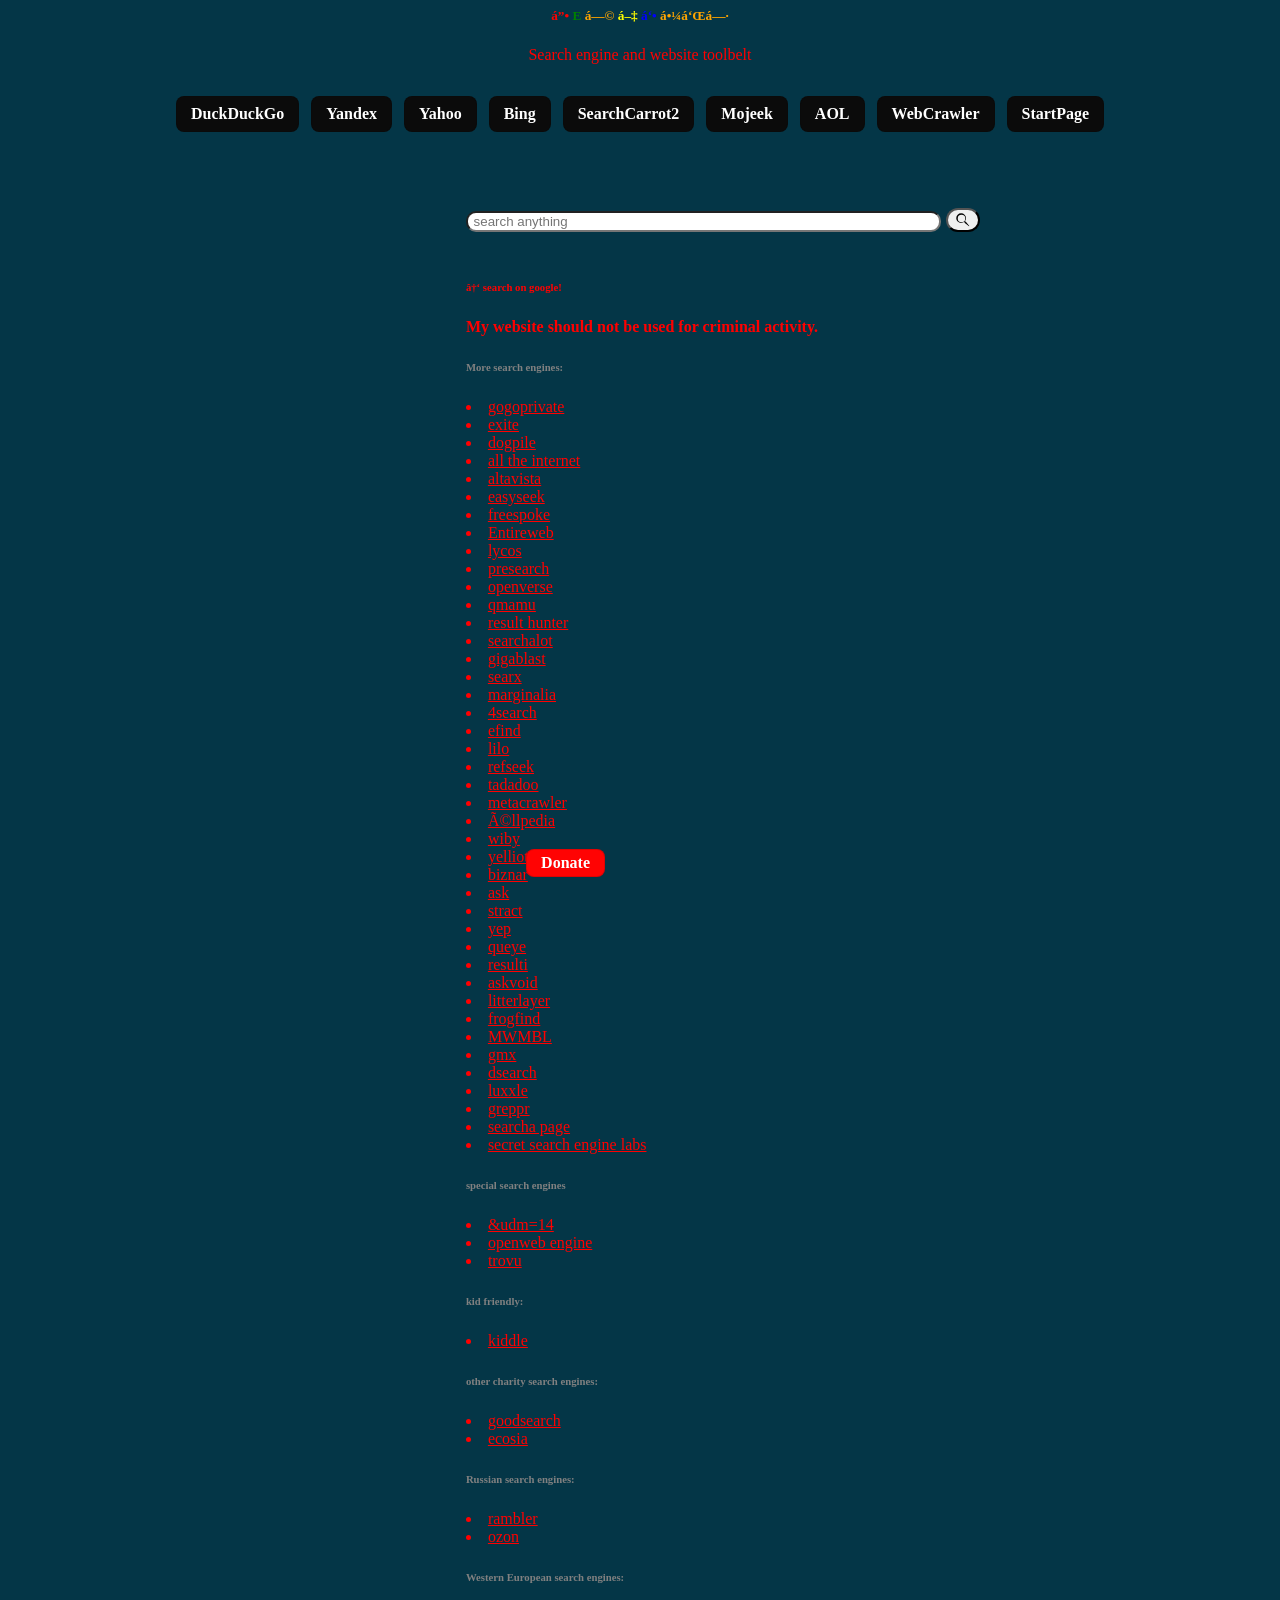
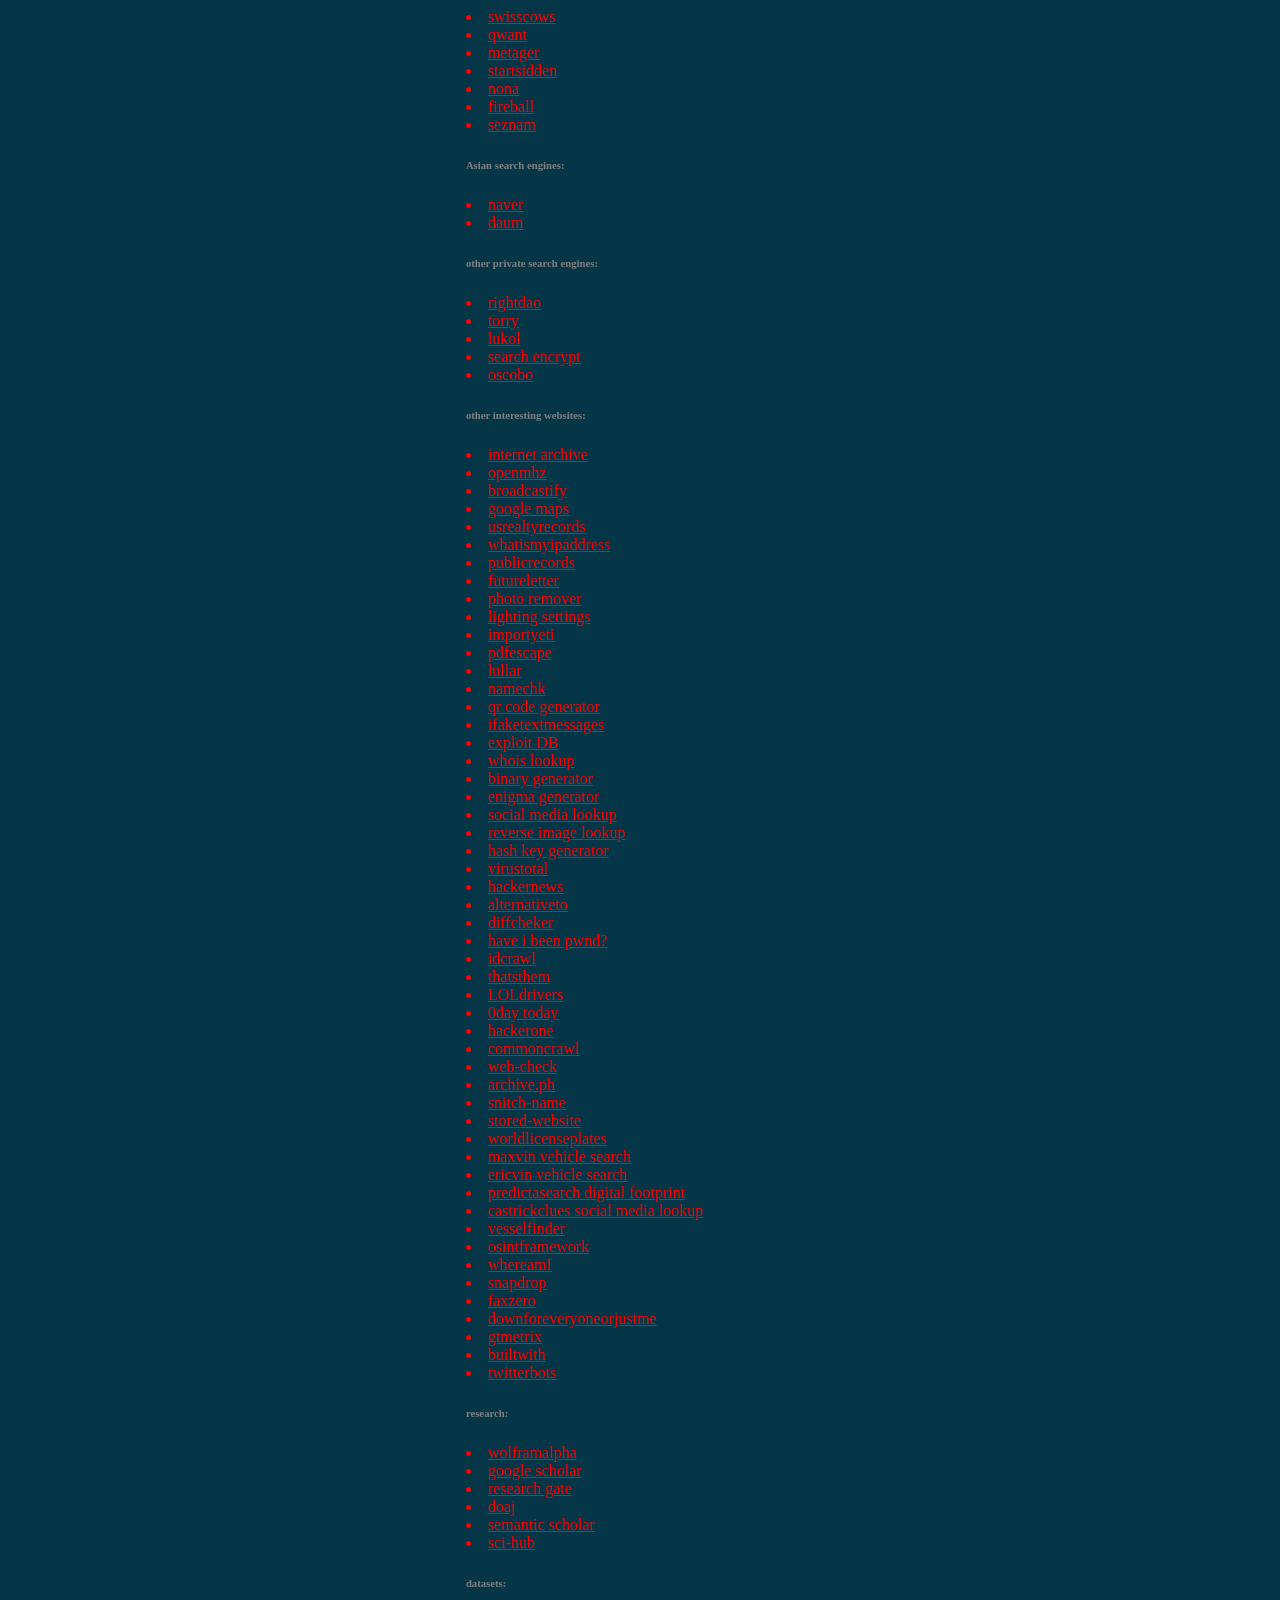
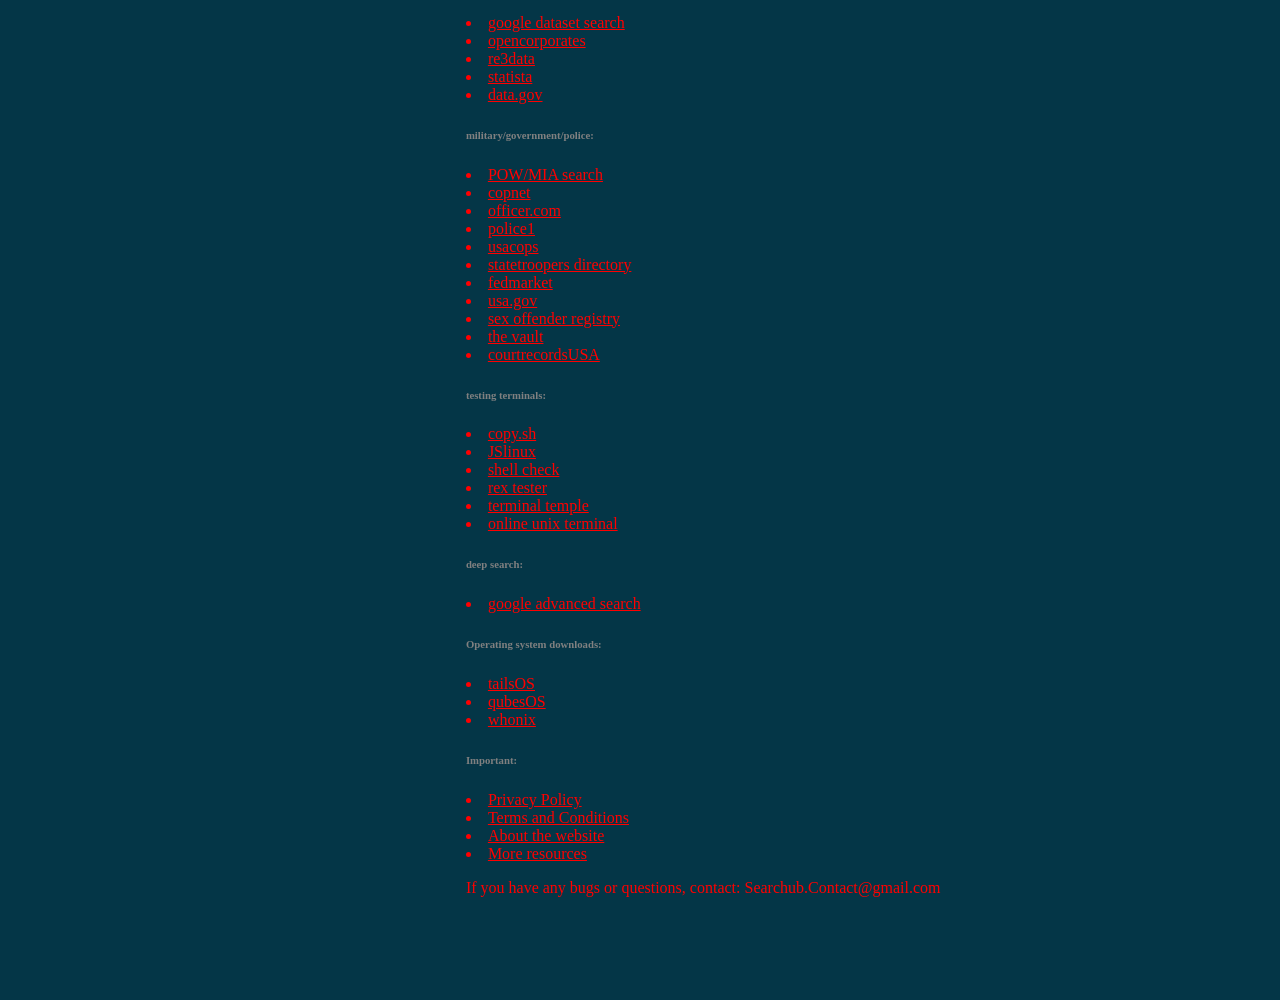
<file: index.html>
<html lang="en">
<head>
<title>Searchub</title>
<link rel="icon" href="images/favicon.ico" type="images/x-icon">
<meta name="keywords" content="Search, Hub, hub, search, search engine, tor, TOR, tor project, tools, toolbelt, tool, code, linux, computer, coding, network, calculator, Calculator, Suggestion, Easy, easy, code, program">
</head>
<body>
<h5 style="text-align: center;">
  <span class="red">ᔕ</span>
  <span class="green">E</span>
  <span class="orange">ᗩ</span>
  <span class="yellow">ᖇ</span>
  <span class="blue">ᑕ</span>
  <span class="orange">ᕼᑌᗷ</span>
  </h5>
</h5>
<p class="introtext" style="text-align: center;">Search engine and website toolbelt</p>

</head>

<div class="search-links">
  <a href="https://duckduckgo.com/?kp=1" class="link-btn">DuckDuckGo</a>
  <a href="https://yandex.com" class="link-btn">Yandex</a>
  <a href="https://www.yahoo.com" class="link-btn">Yahoo</a>
  <a href="https://www.bing.com" class="link-btn">Bing</a>
  <a href="https://search.carrot2.org/#/search/web" class="link-btn">SearchCarrot2</a>
  <a href="https://www.mojeek.com" class="link-btn">Mojeek</a>
  <a href="https://search.aol.com" class="link-btn">AOL</a>
  <a href="https://www.webcrawler.com" class="link-btn">WebCrawler</a>
  <a href="https://www.startpage.com/en/" class="link-btn">StartPage</a>
</div>

  <meta charset="UTF-8">
  <meta http-equiv="X-UA-Compatible" content="IE=Edge">
  <meta name="viewport" content="width=device-width, initial-scale=1">
  
  
  <div class="container">
    
    <form action="https://google.com/search" method="get">
      <input type="text" class="search-bar" placeholder=" search anything" name="q"> 
      <button type="submit" class="search-btn" aria-label="Search">
  <svg viewBox="0 0 24 24" width="18" height="18" aria-hidden="true" focusable="false">
    <path fill="currentColor" d="M15.5 14h-.79l-.28-.27A6.471 6.471 0 0016 9.5 6.5 6.5 0 109.5 16c1.61 0 3.09-.59 4.23-1.57l.27.28v.79L20 20.49 20.49 20 15.5 14zM10 15a5 5 0 110-10 5 5 0 010 10z"/>
  </svg>
</button>
      <h6 style="color: red">↑ search on google!</h6>
      <strong style="color: red">My website should not be used for criminal activity.</strong>

<!-- Additional links -->
<h6 style="color: grey">More search engines:</h6>
<a href="https://gogoprivate.com" class="weblinks">
  <li>gogoprivate</li>
  </a>
  
  <a href="https://www.excite.com" class="weblinks">
  <li>exite</li>
</a>

<a href="https://www.dogpile.com/texis/search" class="weblinks">
  <li>dogpile</li>
</a>

<a href="https://www.alltheinternet.com" class="weblinks">
  <li>all the internet</li>
</a>

<a href="https://www.altavista.com" class="weblinks">
  <li>altavista</li>
</a>

<a href="https://www.easyseek.com" class="weblinks">
  <li>easyseek</li>
</a>

<a href="https://freespoke.com/about?mtm_campaign=Googcur_top_multi_traffic_02&gad_source=1&gbraid=0AAAAApraLowhjQUauZZQnsS9C-HdN8eJM&gclid=Cj0KCQjw8MG1BhCoARIsAHxSiQlRxKtBYG9T8a-lcwveBYyKHMHu3bYHRJfRq2jWaNlzkdnDhWJ6uX8aAue5EALw_wcB" class="weblinks">
  <li>freespoke</li>
</a>

<a href="https://www.entireweb.com/#google_vignette" class="weblinks">
  <li>Entireweb</li>
</a>

<a href="https://www.lycos.com" class="weblinks">
  <li>lycos</li>
</a>

<a href="https://presearch.com" class="weblinks">
  <li>presearch</li>
</a>

<a href="https://openverse.org/en-za" class="weblinks">
  <li>openverse</li>
</a>

<a href="https://qmamu.com" class="weblinks">
  <li>qmamu</li>
</a> 

<a href="https://resulthunter.com" class="weblinks">
  <li>result hunter</li>
</a>

<a href="https://www.searchalot.com" class="weblinks">
  <li>searchalot</li>
</a>

<a href="https://www.gigablastsearchengine.com" class="weblinks">
  <li>gigablast</li>
</a>

<a href="https://searx.work" class="weblinks">
  <li>searx</li>
</a>

<a href="https://search.marginalia.nu" class="weblinks">
  <li>marginalia</li>
</a>

<a href="https://www.4search.com/" class="weblinks">
  <li>4search</li>
</a>

<a href="https://efind.com/" class="weblinks">
  <li>efind</li>
</a>

<a href="https://search.lilo.org/" class="weblinks">
  <li>lilo</li>
</a>

<a href="https://www.refseek.com/" class="weblinks">
  <li>refseek</li>
</a>

<a href="https://www.tadadoo.com/" class="weblinks">
  <li>tadadoo</li>
</a>

<a href="https://www.metacrawler.com/" class="weblinks">
  <li>metacrawler</li>
</a>

<a href="https://en.ellpedia.com/" class="weblinks">
  <li>éllpedia</li>
</a>

<a href="https://wiby.me/" class="weblinks">
  <li>wiby</li>
</a>

<a href="https://www.yelliot.com/" class="weblinks">
  <li>yelliot</li>
</a>

<a href="https://biznar.com/biznar/desktop/en/search.html" class="weblinks">
  <li>biznar</li>
</a>

<a href="https://ask.com/" class="weblinks">
  <li>ask</li>
</a>

<a href="https://stract.com/" class="weblinks"> 
    <li>stract</li>
</a>

<a href="https://yep.com/" class="weblinks"> 
    <li>yep</li>
</a>

<a href="https://queye.co/" class="weblinks">
<li>queye</li> 
</a> 

<a href="https://resulti.org/" class="weblinks">
<li>resulti</li>
</a>

<a href="https://askvoid.com/" class="weblinks">
<li>askvoid</li>
</a>

<a href="https://litterlayer.com/" class="weblinks">
<li>litterlayer</li>
</a>

<a href="http://frogfind.com" class="weblinks">
<li>frogfind</li>
</a>

<a href="https://mwmbl.org" class="weblinks">
<li>MWMBL</li>
</a>

<a href="https://search.gmx.com" class="weblinks">
<li>gmx</li>
</a>

<a href="https://dsearch.com" class="weblinks">
<li>dsearch</li>
</a>

<a href="https://luxxle.com" class="weblinks">
<li>luxxle</li>
</a>

<a href="https://greppr.org" class="weblinks">
<li>greppr</li>
</a>

<a href="https://searcha.page" class="weblinks">
<li>searcha page</li>
</a>

<a href="http://secretsearchenginelabs.com/" class="weblinks">
<li>secret search engine labs</li>
</a>



<h6 style="color: grey">special search engines</h6>

<a href="https://udm14.com" class="weblinks"">
  <li>&udm=14</li>
</a>

<a href="https://openwebengine.com" class="weblinks">
  <li>openweb engine</li>
</a>

<a href="https://trovu.net/" class="weblinks">
<li>trovu</li>
</a>

<h6 style="color: grey">kid friendly:</h6>

<a href="https://m.kiddle.co" class="weblinks">
  <li>kiddle</li>
</a>




<h6 style="color: grey">other charity search engines:</h6>


<a href="https://www.goodsearch.com" class="weblinks">
    <li>goodsearch</li>
  </a>
  
<a href="https://www.ecosia.org" class="weblinks">
  <li>ecosia</li>
</a>
  
<h6 style="color: grey">Russian search engines:</h6>

<a href="https://www.rambler.ru" class="weblinks">
  <li>rambler</li>
</a>

<a href="https://www.ozon.ru/?__rr=1&abt_att=1&origin_referer=www.google.com" class="weblinks">
  <li>ozon</li>
</a>


<h6 style="color: grey">Western European search engines:</h6>

<a href="https://swisscows.com/en" class="weblinks">
  <li>swisscows</li>
</a>

<a href="https://www.qwant.com" class="weblinks">
  <li>qwant</li>
</a>

<a href="https://metager.org" class="weblinks">
  <li>metager</li>
</a>

<a href="https://www.startsiden.no" class="weblinks">
  <li>startsidden</li>
</a>

<a href="https://www.nona.de/" class="weblinks">
  <li>nona</li>
</a>

<a href="https://fireball.de/" class="weblinks">
  <li>fireball</li>
</a>

<a href="https://seznam.cz" class="weblinks">
<li>seznam</li>
</a>

<h6 style="color: grey">Asian search engines:</h6>

<a href="https://m.naver.com" class="weblinks">
  <li>naver</li>
</a>

<a href="https://daum.net" class="weblinks">
<li>daum</li>
</a>

<h6 style="color: grey">other private search engines:</h6>

<a href="https://rightdao.com" class="weblinks">
  <li>rightdao</li>
</a>

<a href="https://www.torry.io/" class="weblinks">
  <li>torry</li>
</a>

<a href="https://www.lukol.com/" class="weblinks"> 
    <li>lukol</li>
</a>

<a href="https://www.searchencrypt.com/home" class="weblinks"> 
    <li>search encrypt</li>
</a>

<a href="https://www.oscobo.com/" class="weblinks"> 
    <li>oscobo</li>
</a>










<h6 style="color: grey">other interesting websites:</h6>

<a href="https://web.archive.org" class="weblinks">
  <li>internet archive</li>
</a>

<a href="https://openmhz.com/systems" class="weblinks">
  <li>openmhz</li>
</a>

<a href="https://m.broadcastify.com" class="weblinks">
  <li>broadcastify</li>
</a>

<a href="https://www.google.com/maps/@34.7799552,-86.4845824,12z?entry=ml&utm_campaign=ml-md-gt&coh=204937" class="weblinks">
  <li>google maps</li>
</a>

<a href="https://usrealtyrecords.com/realEstateLookup?gad_source=1&gbraid=0AAAAADjxftxiEgS3pXS8AdFbRNM2g4chP&gclid=Cj0KCQjwtsy1BhD7ARIsAHOi4xacfzKpsBDw1HtEpv5TLZHReoKbwXH8nHE4QXAvmMjW7fWUazHN6uEaAucPEALw_wcB" class="weblinks">
  <li>usrealtyrecords</li>
</a>

<a href="https://whatismyipaddress.com/ip-lookup.com" class="weblinks">
  <li>whatismyipaddress</li>
</a>

<a href="https://www.publicrecords.com/search?s1=19729626425&s2=149319424027&s3=697061216805&s4=p&s5=public%20police%20records&subtheme=&gad_source=1&gbraid=0AAAAACbo-gCFO2rPIB_AEoF_q4YwoXzLp&gclid=CjwKCAjw2dG1BhB4EiwA998cqNySfmmw1myZmQsvdjGsl9gYFwgnVvQOFmunewY1n1TM5uALNEcXNRoCfwwQAvD_BwE" class="weblinks">
  <li>publicrecords</li>
</a>

<a href="https://www.futureme.org/?utm_source=domainforward&utm_medium=redirect&utm_campaign=com" class="weblinks">
  <li>futureletter</li>
</a>

<a href="https://remover.zmo.ai" class="weblinks">
  <li>photo remover</li>
</a>

<a href="https://remover.zmo.ai" class="weblinks">
  <li>lighting settings</li>
</a>

<a href="https://www.importyeti.com" class="weblinks">
  <li>importyeti</li>
</a>

<a href="https://www.pdfescape.com" class="weblinks">
  <li>pdfescape</li>
</a>

<a href="https://com.lullar.com" class="weblinks">
  <li>lullar</li>
</a>

<a href="https://namechk.com" class="weblinks">
  <li>namechk</li>
</a>

<a href="https://www.qr-code-generator.com/free-generator/?gclid=Cj0KCQjwn9y1BhC2ARIsAG5IY-6JsmcIEXPW1-D_H_eqcLUqmHt-HeTYVDQwtXP5NfejMlxiTqXE9dEaAjB4EALw_wcB&campaignid=9765521724&adgroupid=106561035304&cpid=63ea7710-3280-4c3b-a620-91a055e0491c&gad_source=1&gbraid=0AAAAADjoqv9Q9z5eXwGgaKVDk3KP0y1HQ" class="weblinks">
  <li>qr code generator</li>
</a>

<a href="https://ifaketextmessage.com" class="weblinks">
  <li>ifaketextmessages</li>
</a>

<a href="https://www.exploit-db.com" class="weblinks">
  <li>exploit DB</li>
</a>

<a href="https://www.godaddy.com/offers/whois-b?isc=sem3year&countryview=1&currencyType=USD&cdtl=c_15556050409.g_136303156292.k_kwd-102231035.a_676868531473.d_m.ctv_g&bnb=nb&gad_source=1&gbraid=0AAAAAD_AGdxxGO5wDtZeCmHnRVClTMHtr&gclid=Cj0KCQjw5ea1BhC6ARIsAEOG5pyGu7w1gxYMRE4RUpT1-yqO_7lXPImAvjZv3KdnKgZE6liqxYoFhGcaArZdEALw_wcB" class="weblinks">
  <li>whois lookup</li>
</a>

<a href="https://www.convertbinary.com/text-to-binary/" class="weblinks">
  <li>binary generator</li>
</a>

<a href="https://cryptii.com/pipes/enigma-machine" class="weblinks">
  <li>enigma generator</li>
</a>

<a href="https://profilediscover.com" class="weblinks">
  <li>social media lookup</li>
</a>
<a href="https://dnschecker.org/reverse-image-search.php" class="weblinks">
  <li>reverse image lookup</li>
</a>

<a href="https://tools.keycdn.com/sha256-online-generator" class="weblinks">
  <li>hash key generator</li>
</a>

<a href="https://www.virustotal.com/gui/home/upload" class="weblinks">
    <li>virustotal</li>
  </a>
  
<a href="https://news.ycombinator.com" class="weblinks">
    <li>hackernews</li>
  </a>
  
<a href="https://alternativeto.net" class="weblinks">
    <li>alternativeto</li>
  </a>
  
<a href="https://www.diffchecker.com" class="weblinks">
    <li>diffcheker</li>
  </a>

<a href="https://haveibeenpwned.com/" class="weblinks"> 
    <li>have i been pwnd?</li>
</a>

<a href="https://www.idcrawl.com/username-search" class="weblinks"> 
    <li>idcrawl</li>
  </a>
<a href="https://thatsthem.com/reverse-email-lookup" class="weblinks"> 
    <li>thatsthem</li>
</a>

<a href="https://www.loldrivers.io/" class="weblinks"> 
    <li>LOLdrivers</li>
</a>

<a href="https://0day.today/" class="weblinks"> 
    <li>0day today</li>
</a>

<a href="https://hackerone.com/hacktivity/overview?queryString=disclosed%3Atrue&sortField=latest_disclosable_activity_at&sortDirection=DESC&pageIndex=0" class="weblinks"> 
    <li>hackerone</li>
</a>

<a href="https://index.commoncrawl.org/" class="weblinks"> 
    <li>commoncrawl</li>
</a>

<a href="https://web-check.xyz/" class="weblinks"> 
    <li>web-check</li>
</a>

<a href="https://archive.ph/" class="weblinks"> 
    <li>archive.ph</li>
</a>

<a href="http://snitch.name/" class="weblinks"> 
    <li>snitch-name</li>
</a>

<a href="https://stored.website/" class="weblinks"> 
    <li>stored-website</li>
</a>

<a href="http://www.worldlicenseplates.com/" class="weblinks"> 
    <li>worldlicenseplates</li>
</a>

<a href="https://www.faxvin.com/" class="weblinks"> 
    <li>maxvin vehicle search</li>
</a>

<a href="https://epicvin.com/" class="weblinks"> 
    <li>ericvin vehicle search</li>
</a>

<a href="https://www.predictasearch.com/" class="weblinks"> 
    <li>predictasearch digital footprint</li>
</a>

<a href="https://castrickclues.com/" class="weblinks"> 
    <li>castrickclues social media lookup</li>
</a>

<a href="https://www.vesselfinder.com/" class="weblinks"> 
    <li>vesselfinder</li>
</a>

<a href="https://osintframework.com/" class="weblinks"> 
    <li>osintframework</li>
</a>

<a href="https://www.labnol.org/maps/location/" class="weblinks"> 
    <li>whereamI</li>
</a>

<a href="https://onedoes.github.io/snapdrop/" class="weblinks"> 
    <li>snapdrop</li>
</a>

<a href="https://faxzero.com/" class="weblinks"> 
    <li>faxzero</li>
</a>

<a href="https://downforeveryoneorjustme.com/" class="weblinks"> 
    <li>downforeveryoneorjustme</li>
</a>

<a href="https://gtmetrix.com/" class="weblinks"> 
    <li>gtmetrix</li>
</a>

<a href="https://builtwith.com/" class="weblinks"> 
    <li>builtwith</li>
</a>

<a href="https://script.google.com/macros/s/AKfycbwWSRgdQ7ji6TH1njlimjZiM81M7MdHA34BliELlrANouhfIBXz/exec" class="weblinks"> 
    <li>twitterbots</li>
</a>

<h6 style="color: grey">research:</h6>

<a href="https://www.wolframalpha.com" class="weblinks">
  <li>wolframalpha</li>
</a>
      
<a href="https://scholar.google.com" class="weblinks">
    <li>google scholar</li>
  </a>
  
<a href="https://www.researchgate.net" class="weblinks">
    <li>research gate</li>
  </a>
  
<a href="https://doaj.org" class="weblinks">
    <li>doaj</li>
  </a>
  
<a href="https://www.semanticscholar.org" class="weblinks">
    <li>semantic scholar</li>
  </a>
  
<a href="https://www.sci-hub.pub" class="weblinks">
    <li>sci-hub</li>
  </a>

<h6 style="color: grey">datasets:</h6>
<a href="https://datasetsearch.research.google.com" class="weblinks">
    <li>google dataset search</li>
  </a>
  
<a href="https://opencorporates.com" class="weblinks">
    <li>opencorporates</li>
  </a>
  
<a href="https://www.re3data.org" class="weblinks">
    <li>re3data</li>
  </a>
  
<a href="https://www.statista.com/?utm_id=19997797085&utm_source=google&utm_medium=cpc&utm_term=statista&utm_campaign=GA+-+%28US%29+Search%3A+Brand&gad_source=1&gbraid=0AAAAADtyRktuDaMbCWksmzPMI9O-30m54&gclid=CjwKCAjw6JS3BhBAEiwAO9waF3kMaBN8RAcBPXoO5nN4WHmoCcrzPobkxOz-22LNRP2XrLiUourtURoC_xcQAvD_BwE" class="weblinks">
    <li>statista</li>
  </a>

 <a href="https://data.gov/" class="weblinks">
    <li>data.gov</li>
  </a>

<h6 style="color: grey">military/government/police:</h6>
<a href="https://www.scopesys.com/powmia/powsearch.shtml" class="weblinks">
  <li>POW/MIA search</li>
</a>

<a href="http://www.copnet.org/" class="weblinks">
    <li>copnet</li>
  </a>

 <a href="https://www.officer.com/" class="weblinks">
    <li>officer.com</li>
  </a>

 <a href="https://www.police1.com/" class="weblinks">
    <li>police1</li>
  </a>

 <a href="https://www.usacops.com/" class="weblinks">
    <li>usacops</li>
  </a>

 <a href="http://www.statetroopersdirectory.com/" class="weblinks">
    <li>statetroopers directory</li>
  </a>
  
 <a href="http://www.fedmarket.com/" class="weblinks">
      <li>fedmarket</li>
    </a>

  <a href="https://www.usa.gov/" class="weblinks">
      <li>usa.gov</li>
    </a>

  <a href="https://www.nsopw.gov/?AspxAutoDetectCookieSupport=1" class="weblinks"> 
    <li>sex offender registry</li>
    </a>

<a href="https://vault.fbi.gov/search" class="weblinks"> 
    <li>the vault</li>
    </a>


<a href="https://www.courtrecordusa.com/land/v1?msclkid=c48b4ce36fc71dba5d212bef0822a6f2&utm_source=bing&utm_medium=cpc&utm_campaign=Police%20-%20CourtRecordUSA.com%20-%20State&utm_term=criminal%20search&utm_content=police-reports-state-broad" class="weblinks"> 
    <li>courtrecordsUSA</li>
    </a>

<h6 style="color: grey">testing terminals:</h6>

<a href="https://copy.sh/v86/" class="weblinks">
    <li>copy.sh</li>
</a>

<a href="https://bellard.org/jslinux/" class="weblinks">
    <li>JSlinux</li>
</a>

<a href="https://www.shellcheck.net/#" class="weblinks"> 
    <li>shell check</li>
</a>

<a
 href="https://rextester.com/" class="weblinks"> 
    <li>rex tester</li>
</a>

<a href="https://www.terminaltemple.com" class="weblinks">
 <li>terminal temple</li>
</a>

<a href="https://www.tutorialspoint.com/linux_terminal_online.php" class="weblinks">
 <li>online unix terminal</li>
</a>

 <h6 style="color: grey">deep search:</h6>
   <a href="https://www.google.com/advanced_search" class="weblinks">
      <li>google advanced search</li>
    </a>
  
  <h6 style="color: grey">Operating system downloads:</h6>
<a href="https://tails.net/install/index.en.html" class="weblinks">
 <li>tailsOS</li>
</a>

<a href="https://www.qubes-os.org/downloads/" class="weblinks">
 <li>qubesOS</li>
</a>

<a href="https://www.whonix.org/wiki/Download" class="weblinks">
 <li>whonix</li>
</a>
    
  <!-- Custom Styles -->
  <link rel="stylesheet" href="style.css">
</head>

<!-- Footer -->
<h6 style="color: grey">Important:</h6>
  <a href="important/privacy.txt" class="weblinks">
    <li>Privacy Policy</li>
  </a>
  <a href="important/terms.txt" class="weblinks">
    <li>Terms and Conditions</li>
  </a>
  <a href="important/about.html" class="weblinks">
    <li>About the website</li>
  </a>
  <a href="important/moreresources.html" class="weblinks">
    <li>More resources</li>
  </a>

<p style="color: red">If you have any bugs or questions, contact: Searchub.Contact@gmail.com</p>

<a href="important/donate.html" class="donate">Donate</a>

</body>
</html>
</file>
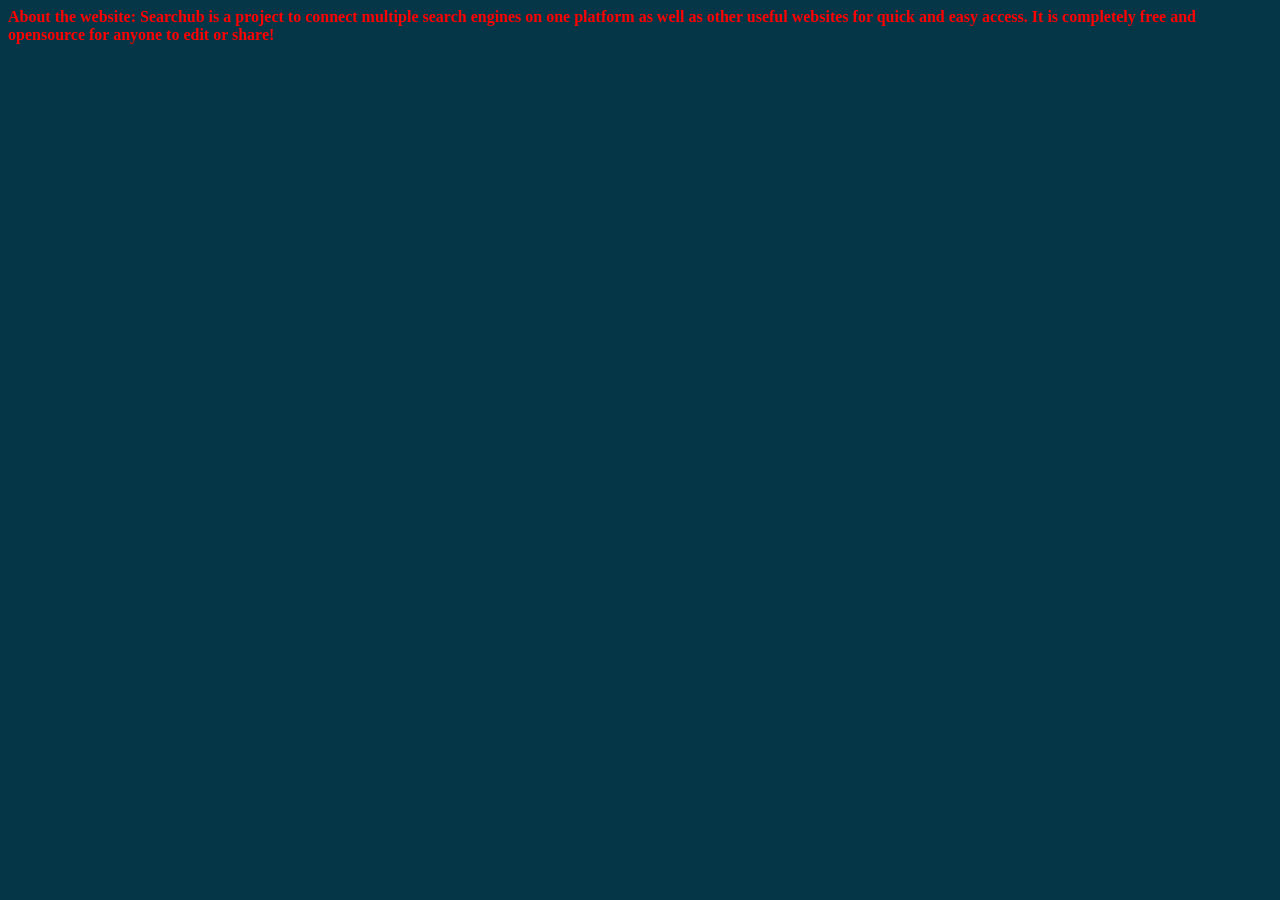
<file: important/about.html>
<html lang="en">
<head>
    <title>About</title>
    <link rel="icon" href="favicon.ico" type="images/x-icon">
    <body>
    <meta name="keywords" content="Search, Hub, hub, search, search engine, tor, TOR, tor project, tools, toolbelt, tool, code, linux, computer, coding, network, calculator, Calculator, Suggestion, Easy, easy, code, program">
    <h4 style="color: red" >About the website: Searchub is a project to connect multiple search engines on one platform as well as other useful websites for quick and easy access. It is completely free and opensource for anyone to edit or share!</h4>
</head>
</body>
<style>

    body{
    background-color: rgb(4, 54, 71);
    }

</style>
</file>
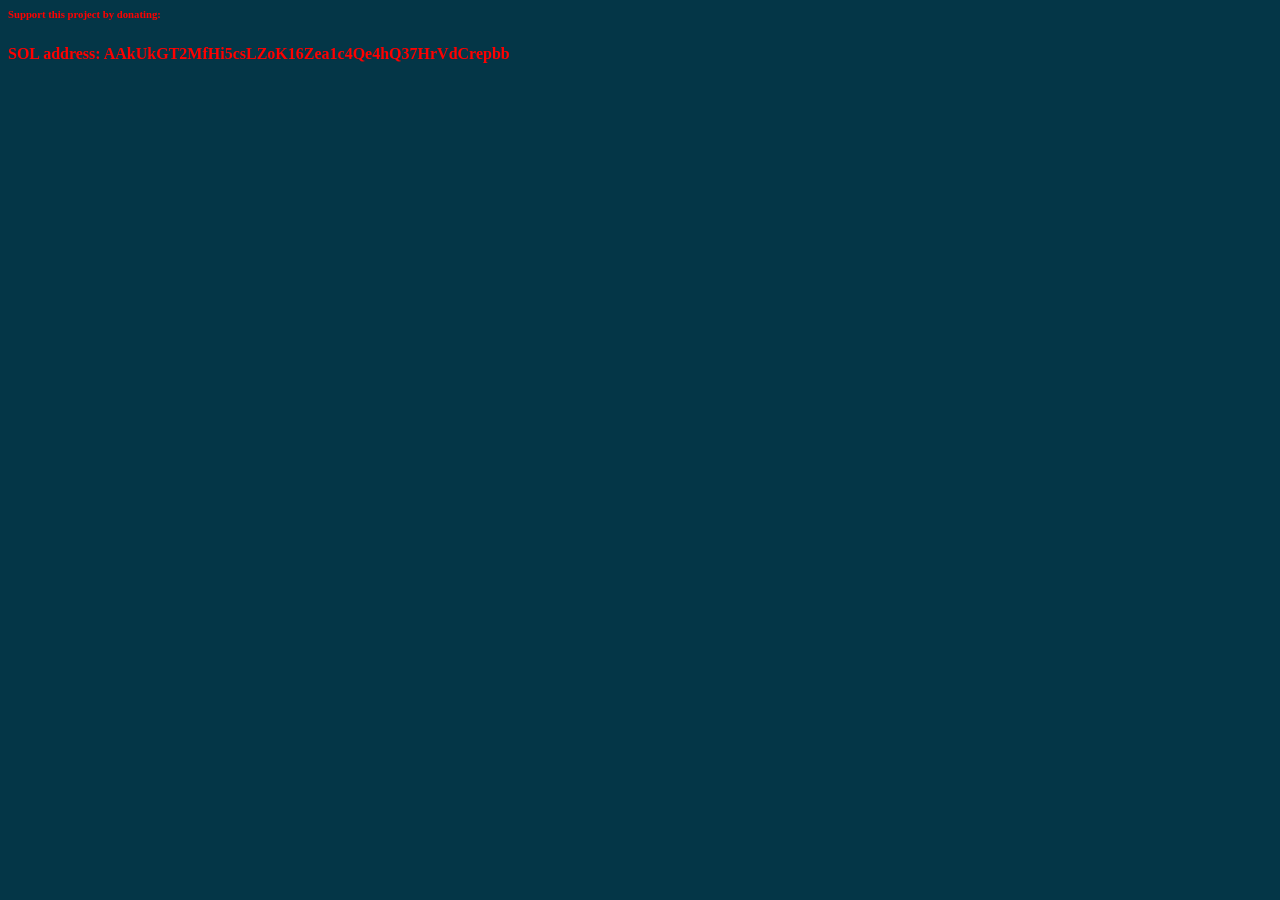
<file: important/donate.html>
<html lang="en">
<head>
    <title>About</title>
    <body>
    <meta name="keywords" content="Search, Hub, hub, search, search engine, tor, TOR, tor project, tools, toolbelt, tool, code, linux, computer, coding, network, calculator, Calculator, Suggestion, Easy, easy, code, program">
    <h6 style="color: red">Support this project by donating:</h6>
    <h4 style="color: red">SOL address: AAkUkGT2MfHi5csLZoK16Zea1c4Qe4hQ37HrVdCrepbb</h4>
</body>
<style>

    body{
    background-color: rgb(4, 54, 71);
    }

</style>
</file>
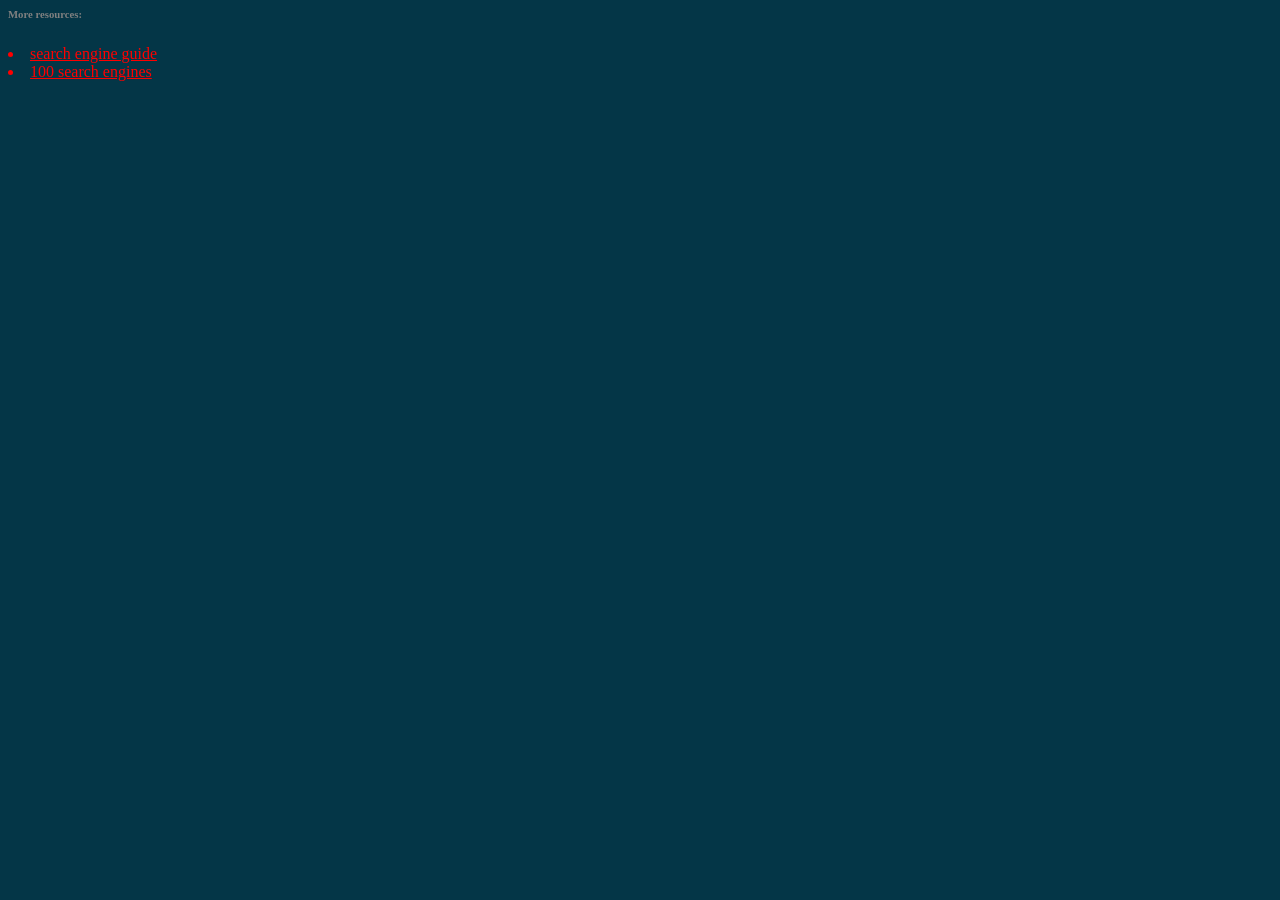
<file: important/moreresources.html>
<html lang="en">
<head>
    <title>More resources</title>
    <body>
    <meta name="keywords" content="Search, Hub, hub, search, search engine, tor, TOR, tor project, tools, toolbelt, tool, code, linux, computer, coding, network, calculator, Calculator, Suggestion, Easy, easy, code, program">
    <h6 style="color: grey">More resources:</h6>
    <a href="https://www.searchengineguide.com/searchengines.php" class="linked">
   <li>search engine guide</li>
 </a>
 <a href="https://www.100searchengines.com" class="linked">
  <li>100 search engines</li>
</a>
</body>
<style>

    body{
    background-color: rgb(4, 54, 71);
    }

    .linked{
        color: red;
    }

    li:hover{
    background-color: grey;
    }

</style>
</file>
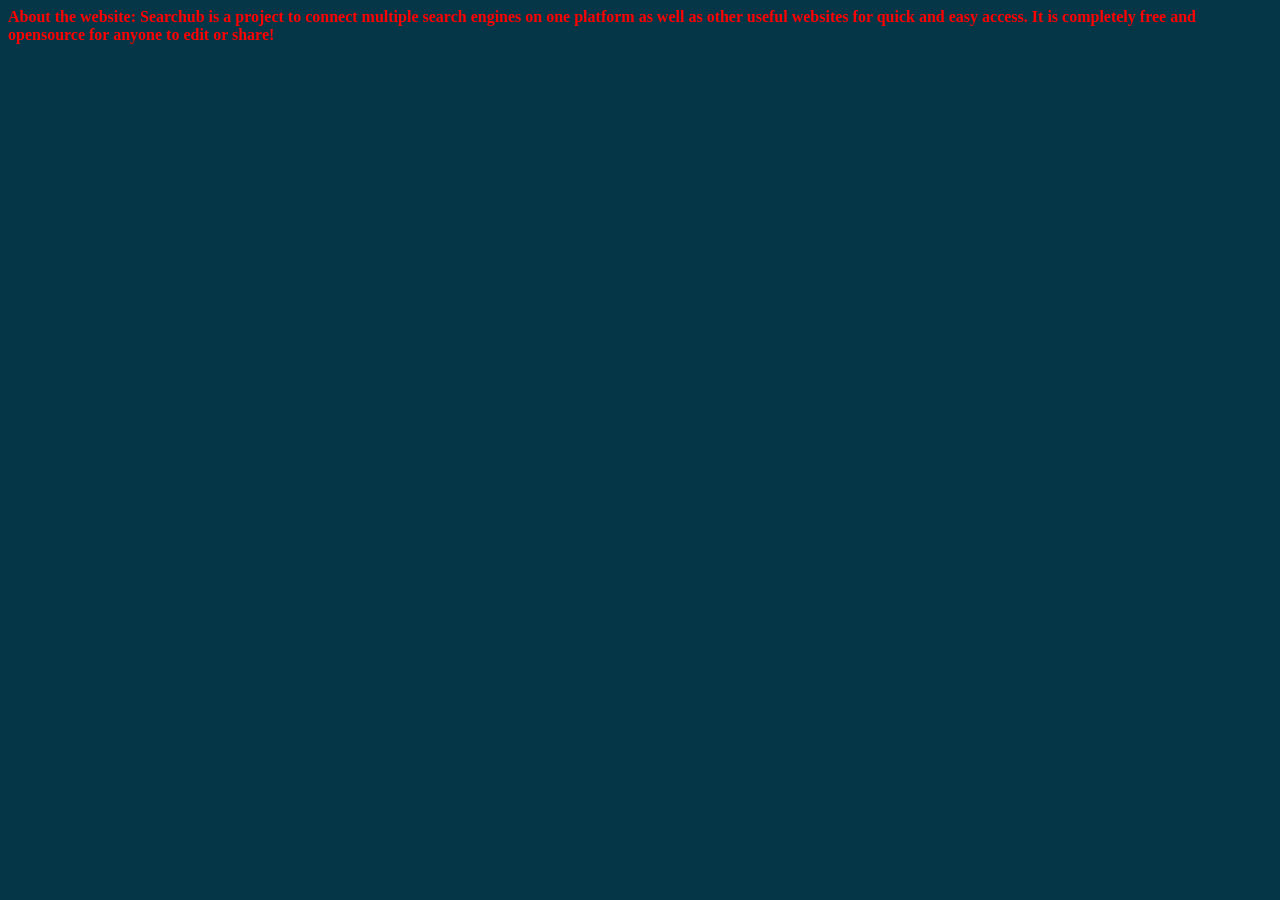
<file: important/about/about.html>
<html lang="en">
<head>
    <title>About</title>
    <body>
    <meta name="keywords" content="Search, Hub, hub, search, search engine, tor, TOR, tor project, tools, toolbelt, tool, code, linux, computer, coding, network, calculator, Calculator, Suggestion, Easy, easy, code, program">
    <h4 style="color: red" >About the website: Searchub is a project to connect multiple search engines on one platform as well as other useful websites for quick and easy access. It is completely free and opensource for anyone to edit or share!</h4>
</head>
</body>
<style>

    body{
    background-color: rgb(4, 54, 71);
    }

</style>
</file>
<file: style.css>
body{
  background-color: rgb(4, 54, 71);
  background-repeat: no-repeat;
}

.introtext{
  color: red;
}

.container{
  width: 100%;
  min-height: 100%;
  padding: 5%;
  display: flex;
  align-items: center;
  justify-content: center;
}

.search-bar{
  width: 100%;
  max-width: 550px;
  border-radius: 10px;
}

.search-btn{
  border-radius: 15px;
  position: relative;
  left: 480px;
  bottom: 24px;
}

button:hover{
  background-color: grey;
}

.weblinks{
  color: red;
}

.donate{
  height: 10px;
  display:inline-flex;
  align-items:center;
  justify-content:center;
  padding:8px 14px;
  background:#ff0303;
  color:#ffffff;
  text-decoration:none;
  border-radius:8px;
  border:1px solid rgba(0, 0, 0, 0.12);
  font-weight:600;
  cursor:pointer;
  transition:transform .08s, background .12s, box-shadow .12s;
  position: fixed;
  bottom: 23px;
  right: 675px;
}

.donate:hover{ background:#1a1a1a; transform:translateY(-2px); }
.donate:active{ transform:translateY(0); }
.donate:focus{ outline:none; box-shadow:0 0 0 4px rgba(0,0,0,0.08); }

li:hover{
  background-color: grey;
}

.red{
  color: red;
}

.green{ 
  color: green;
}

.orange{
  color: orange;
}

.yellow{
  color: yellow;
}

.blue{ 
  color: blue;
}

.search-links{
  display:flex;
  flex-wrap:wrap;
  gap:12px;
  justify-content:center;
  align-items:center;
  padding:16px;
}

.link-btn{
  display:inline-flex;
  align-items:center;
  justify-content:center;
  padding:8px 14px;
  background:#0b0b0b;
  color:#fff;
  text-decoration:none;
  border-radius:8px;
  border:1px solid rgba(0,0,0,0.12);
  font-weight:600;
  cursor:pointer;
  transition:transform .08s, background .12s, box-shadow .12s;
}

.link-btn:hover{ background:#1a1a1a; transform:translateY(-2px); }
.link-btn:active{ transform:translateY(0); }
.link-btn:focus{ outline:none; box-shadow:0 0 0 4px rgba(0,0,0,0.08); }

@media (min-width:900px){
  .search-links{ flex-wrap:nowrap; }
}
</file>
